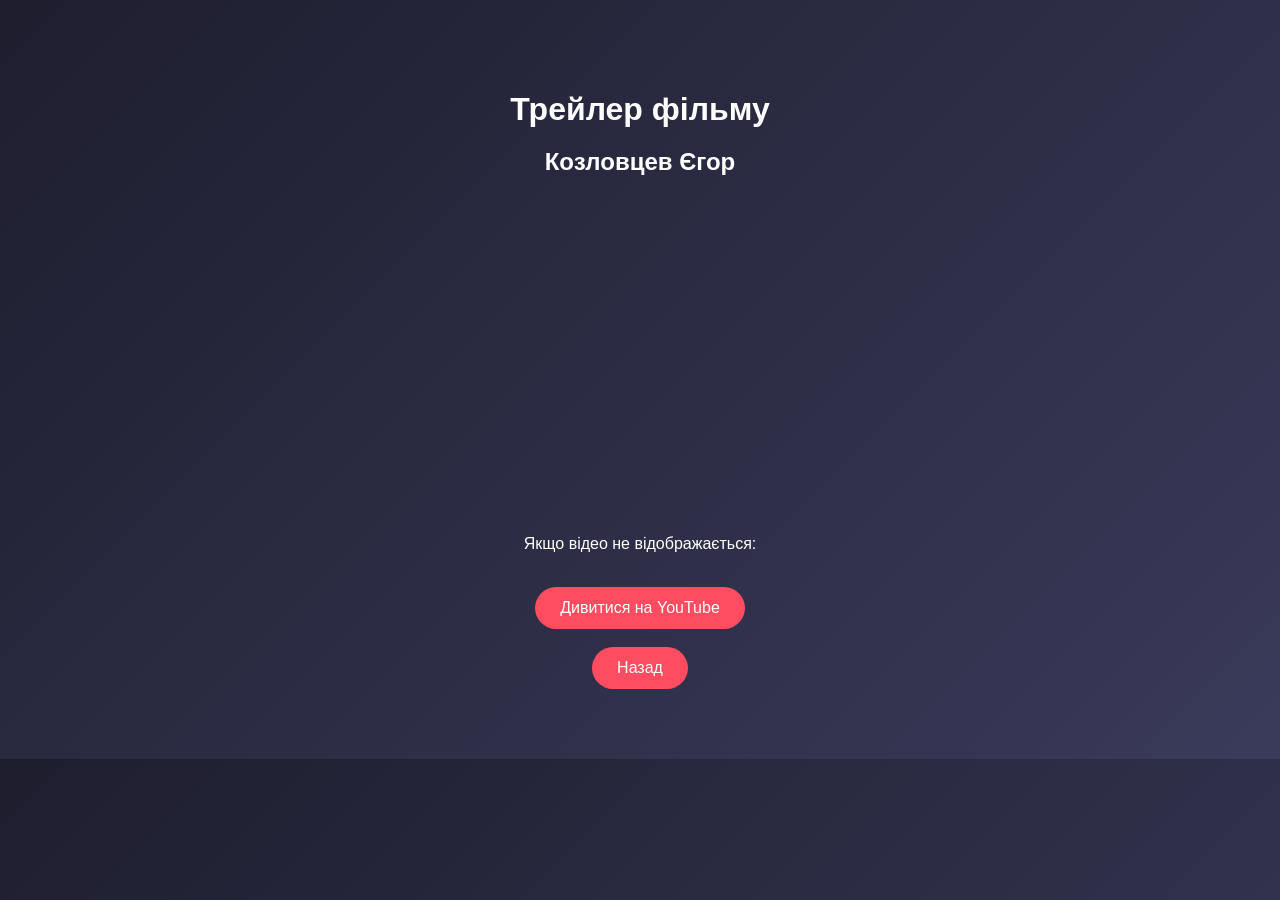
<file: video.html>
<!DOCTYPE html>
<html lang="uk">
<head>
    <meta charset="UTF-8">
    <title>Відео</title>
    <link rel="stylesheet" href="style.css">
</head>
<body>

    <div class="container">

        <h1>Трейлер фільму</h1>
        <h2>Козловцев Єгор</h2>

        <div class="video">
            <iframe width="560" height="315" 
            src="https://www.youtube.com/embed/2LqzF5WauAw" 
            title="YouTube video" 
            frameborder="0" 
            allowfullscreen></iframe>
        </div>

        <p>Якщо відео не відображається:</p>
        <a href="https://www.youtube.com/watch?v=2LqzF5WauAw" target="_blank" class="btn">
            Дивитися на YouTube
        </a>

        <br><br>

        <a href="index.html" class="btn">Назад</a>

    </div>

</body>
</html>
</file>
<file: style.css>
body {
    margin: 0;
    font-family: Arial, sans-serif;
    background: linear-gradient(135deg, #1e1e2f, #3a3a5a);
    color: white;
    text-align: center;
}

.container {
    max-width: 800px;
    margin: 50px auto;
    padding: 20px;
}

h1 {
    margin-bottom: 20px;
}

img {
    width: 100%;
    max-width: 400px;
    border-radius: 15px;
    margin-bottom: 20px;
}

p {
    line-height: 1.6;
    margin-bottom: 30px;
}

.btn {
    display: inline-block;
    padding: 12px 25px;
    background: #ff4c60;
    color: white;
    text-decoration: none;
    border-radius: 25px;
    transition: 0.3s;
}

.btn:hover {
    background: #ff2e45;
}

.video iframe {
    max-width: 100%;
    border-radius: 15px;
}
</file>
